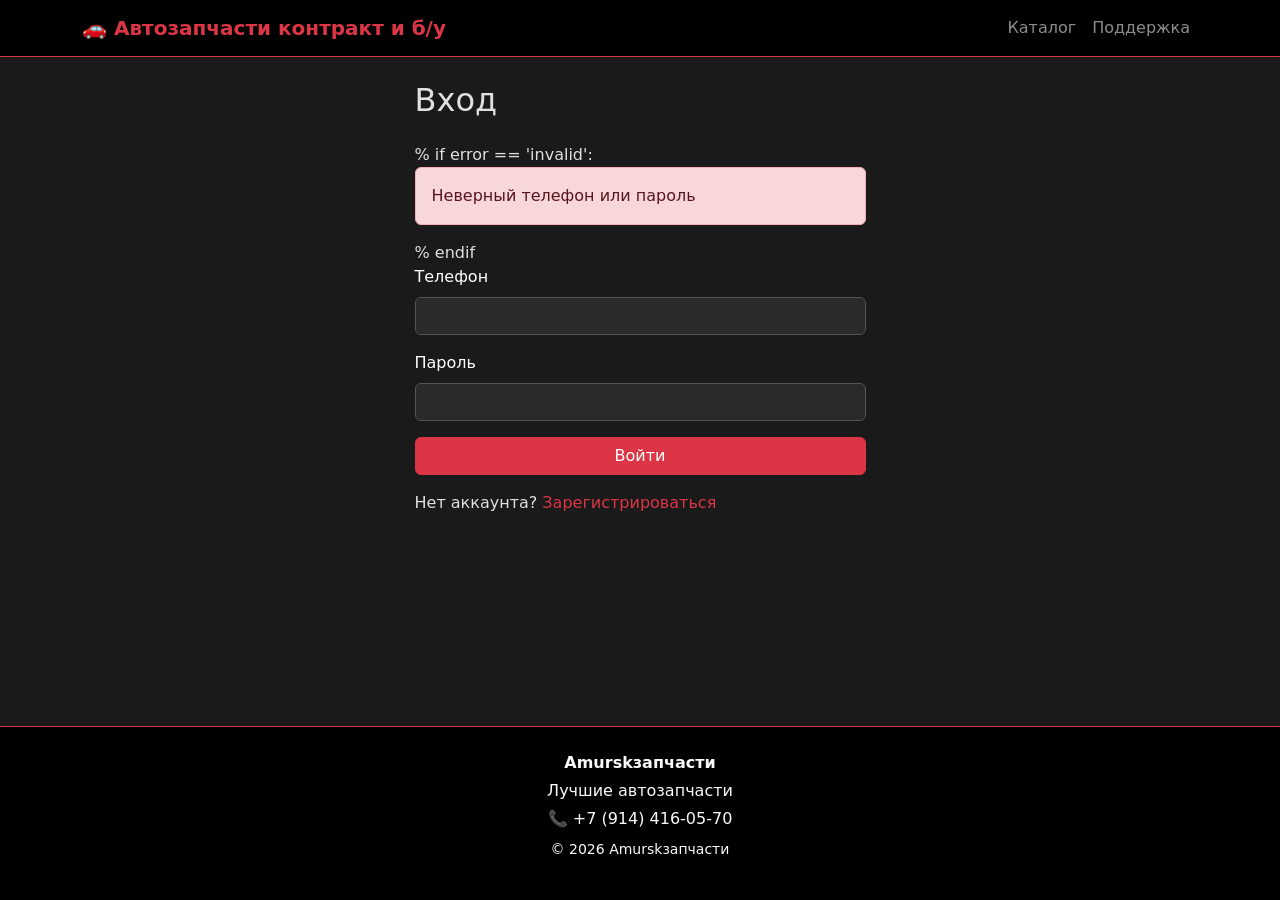
<file: templates/login.html>
<!DOCTYPE html>
<html lang="ru">
<head>
    <meta charset="UTF-8">
    <title>Вход | Amurskзапчасти</title>
    <link href="https://cdn.jsdelivr.net/npm/bootstrap@5.3.0/dist/css/bootstrap.min.css" rel="stylesheet">
    <link rel="stylesheet" href="/static/css/style.css">
</head>
<body>
<div class="page-wrapper">
    <nav class="navbar navbar-expand-lg navbar-dark bg-black border-bottom border-danger">
        <div class="container">
            <a class="navbar-brand fw-bold text-danger" href="/">🚗 Автозапчасти контракт и б/у</a>
            <div class="collapse navbar-collapse">
                <ul class="navbar-nav ms-auto">
                    <li class="nav-item"><a class="nav-link" href="/">Каталог</a></li>
                    <li class="nav-item"><a class="nav-link" href="/support">Поддержка</a></li>
                </ul>
            </div>
        </div>
    </nav>
    <div class="content container py-4">
        <div class="row justify-content-center">
            <div class="col-md-5">
                <h2 class="mb-4">Вход</h2>
                % if error == 'invalid':
                <div class="alert alert-danger">Неверный телефон или пароль</div>
                % endif
                <form method="post" action="/login">
                    <div class="mb-3">
                        <label class="form-label">Телефон</label>
                        <input type="text" name="phone" class="form-control" required>
                    </div>
                    <div class="mb-3">
                        <label class="form-label">Пароль</label>
                        <input type="password" name="password" class="form-control" required>
                    </div>
                    <button type="submit" class="btn btn-danger w-100">Войти</button>
                </form>
                <p class="mt-3">Нет аккаунта? <a href="/register">Зарегистрироваться</a></p>
            </div>
        </div>
    </div>
    <footer class="bg-black text-light py-4 mt-auto border-top border-danger">
        <div class="container text-center">
            <p class="fw-bold mb-1">Amurskзапчасти</p>
            <p class="mb-1">Лучшие автозапчасти</p>
            <p class="mb-1">📞 +7 (914) 416-05-70</p>
            <p class="small mt-2">&copy; 2026 Amurskзапчасти</p>
        </div>
    </footer>
</div>
<script src="https://cdn.jsdelivr.net/npm/bootstrap@5.3.0/dist/js/bootstrap.bundle.min.js"></script>
</body>
</html>
</file>
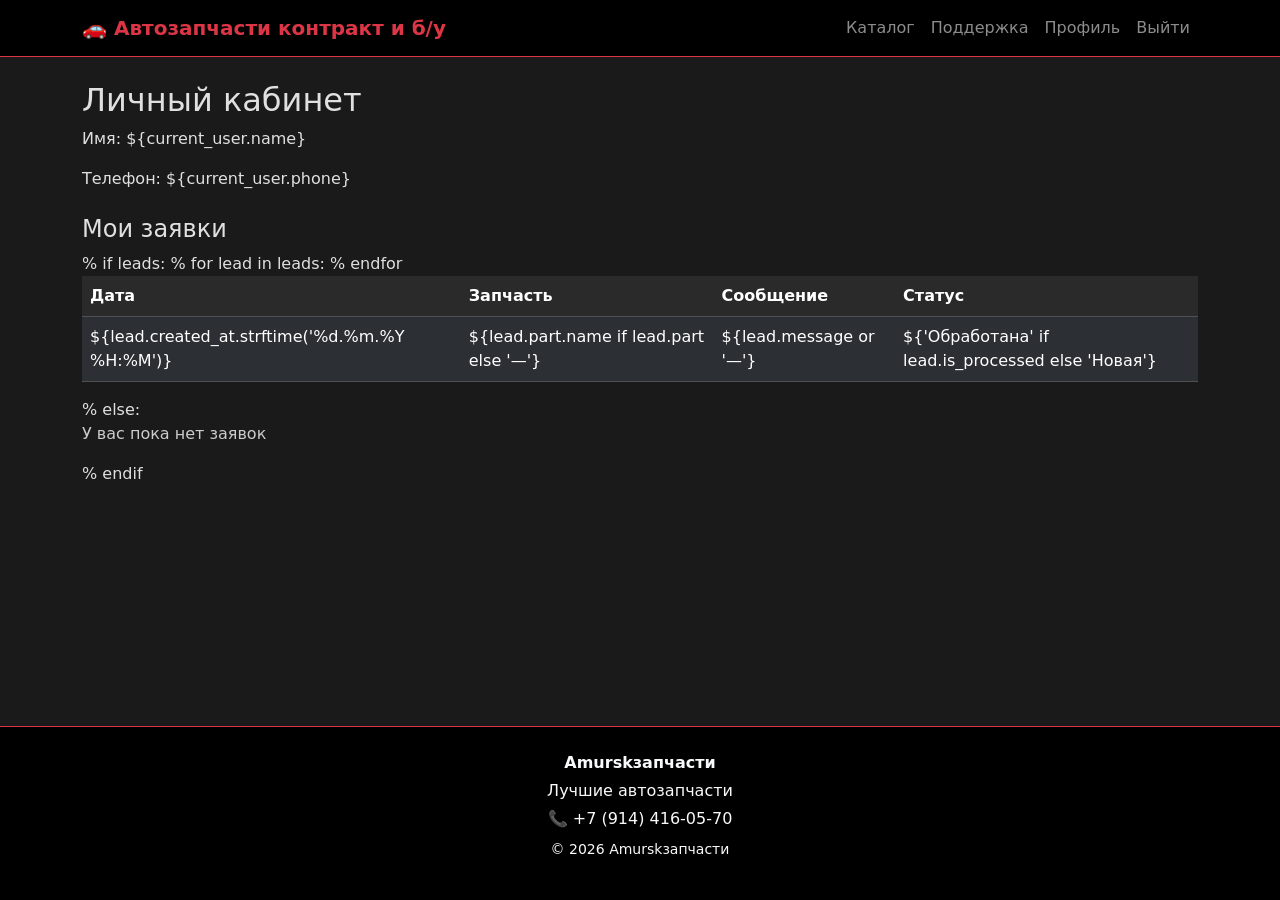
<file: templates/profile.html>
<!DOCTYPE html>
<html lang="ru">
<head>
    <meta charset="UTF-8">
    <title>Личный кабинет | Amurskзапчасти</title>
    <link href="https://cdn.jsdelivr.net/npm/bootstrap@5.3.0/dist/css/bootstrap.min.css" rel="stylesheet">
    <link rel="stylesheet" href="/static/css/style.css">
</head>
<body>
<div class="page-wrapper">
    <nav class="navbar navbar-expand-lg navbar-dark bg-black border-bottom border-danger">
        <div class="container">
            <a class="navbar-brand fw-bold text-danger" href="/">🚗 Автозапчасти контракт и б/у</a>
            <div class="collapse navbar-collapse">
                <ul class="navbar-nav ms-auto">
                    <li class="nav-item"><a class="nav-link" href="/">Каталог</a></li>
                    <li class="nav-item"><a class="nav-link" href="/support">Поддержка</a></li>
                    <li class="nav-item"><a class="nav-link" href="/profile">Профиль</a></li>
                    <li class="nav-item"><a class="nav-link" href="/logout">Выйти</a></li>
                </ul>
            </div>
        </div>
    </nav>
    <div class="content container py-4">
        <h2>Личный кабинет</h2>
        <p>Имя: ${current_user.name}</p>
        <p>Телефон: ${current_user.phone}</p>
        <h4 class="mt-4">Мои заявки</h4>
        % if leads:
        <table class="table table-dark table-striped">
            <thead>
                <tr>
                    <th>Дата</th>
                    <th>Запчасть</th>
                    <th>Сообщение</th>
                    <th>Статус</th>
                </tr>
            </thead>
            <tbody>
                % for lead in leads:
                <tr>
                    <td>${lead.created_at.strftime('%d.%m.%Y %H:%M')}</td>
                    <td>${lead.part.name if lead.part else '—'}</td>
                    <td>${lead.message or '—'}</td>
                    <td>${'Обработана' if lead.is_processed else 'Новая'}</td>
                </tr>
                % endfor
            </tbody>
        </table>
        % else:
        <p class="text-muted">У вас пока нет заявок</p>
        % endif
    </div>
    <footer class="bg-black text-light py-4 mt-auto border-top border-danger">
        <div class="container text-center">
            <p class="fw-bold mb-1">Amurskзапчасти</p>
            <p class="mb-1">Лучшие автозапчасти</p>
            <p class="mb-1">📞 +7 (914) 416-05-70</p>
            <p class="small mt-2">&copy; 2026 Amurskзапчасти</p>
        </div>
    </footer>
</div>
<script src="https://cdn.jsdelivr.net/npm/bootstrap@5.3.0/dist/js/bootstrap.bundle.min.js"></script>
</body>
</html>
</file>
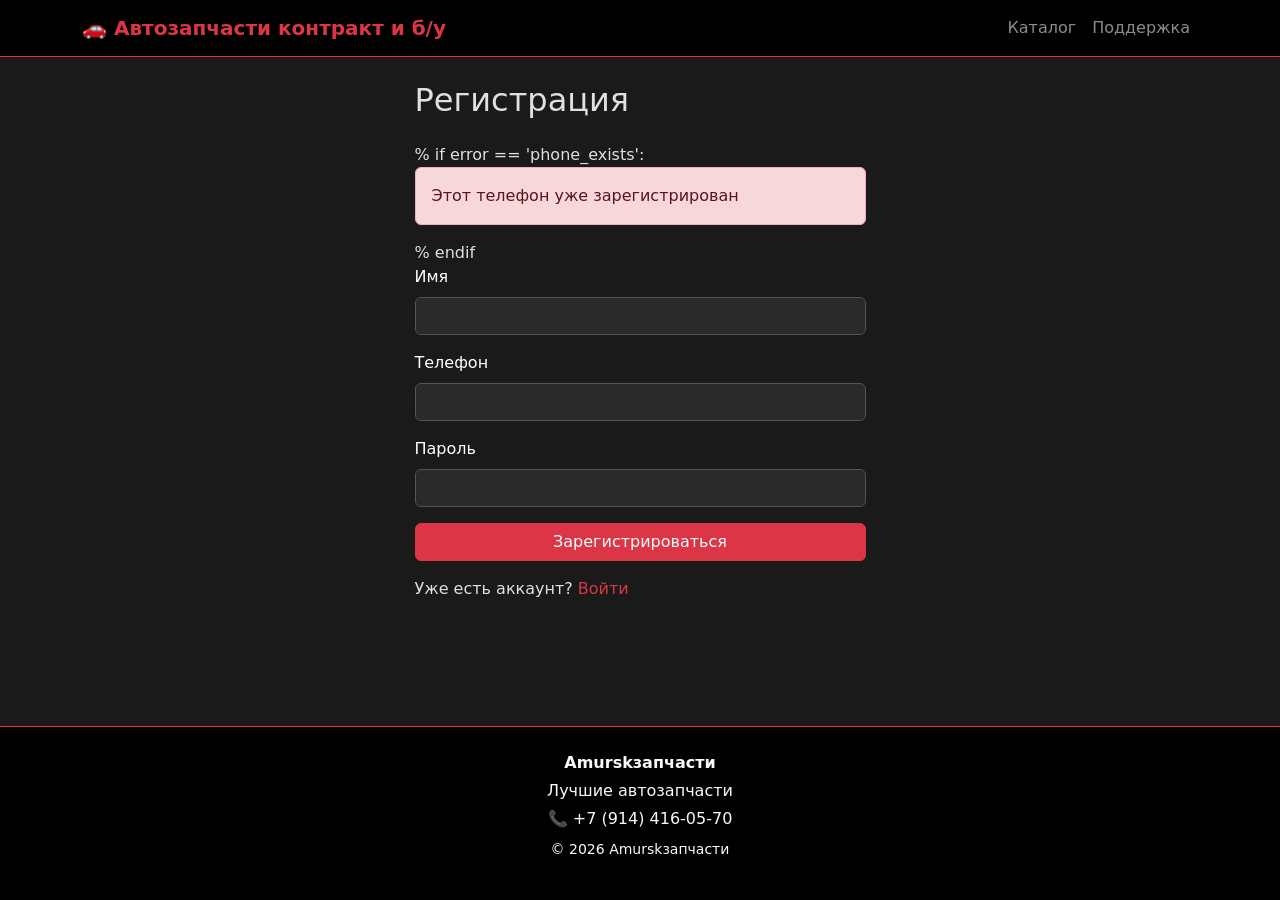
<file: templates/register.html>
<!DOCTYPE html>
<html lang="ru">
<head>
    <meta charset="UTF-8">
    <title>Регистрация | Amurskзапчасти</title>
    <link href="https://cdn.jsdelivr.net/npm/bootstrap@5.3.0/dist/css/bootstrap.min.css" rel="stylesheet">
    <link rel="stylesheet" href="/static/css/style.css">
</head>
<body>
<div class="page-wrapper">
    <nav class="navbar navbar-expand-lg navbar-dark bg-black border-bottom border-danger">
        <div class="container">
            <a class="navbar-brand fw-bold text-danger" href="/">🚗 Автозапчасти контракт и б/у</a>
            <div class="collapse navbar-collapse">
                <ul class="navbar-nav ms-auto">
                    <li class="nav-item"><a class="nav-link" href="/">Каталог</a></li>
                    <li class="nav-item"><a class="nav-link" href="/support">Поддержка</a></li>
                </ul>
            </div>
        </div>
    </nav>
    <div class="content container py-4">
        <div class="row justify-content-center">
            <div class="col-md-5">
                <h2 class="mb-4">Регистрация</h2>
                % if error == 'phone_exists':
                <div class="alert alert-danger">Этот телефон уже зарегистрирован</div>
                % endif
                <form method="post" action="/register">
                    <div class="mb-3">
                        <label class="form-label">Имя</label>
                        <input type="text" name="name" class="form-control" required>
                    </div>
                    <div class="mb-3">
                        <label class="form-label">Телефон</label>
                        <input type="text" name="phone" class="form-control" required>
                    </div>
                    <div class="mb-3">
                        <label class="form-label">Пароль</label>
                        <input type="password" name="password" class="form-control" required>
                    </div>
                    <button type="submit" class="btn btn-danger w-100">Зарегистрироваться</button>
                </form>
                <p class="mt-3">Уже есть аккаунт? <a href="/login">Войти</a></p>
            </div>
        </div>
    </div>
    <footer class="bg-black text-light py-4 mt-auto border-top border-danger">
        <div class="container text-center">
            <p class="fw-bold mb-1">Amurskзапчасти</p>
            <p class="mb-1">Лучшие автозапчасти</p>
            <p class="mb-1">📞 +7 (914) 416-05-70</p>
            <p class="small mt-2">&copy; 2026 Amurskзапчасти</p>
        </div>
    </footer>
</div>
<script src="https://cdn.jsdelivr.net/npm/bootstrap@5.3.0/dist/js/bootstrap.bundle.min.js"></script>
</body>
</html>
</file>
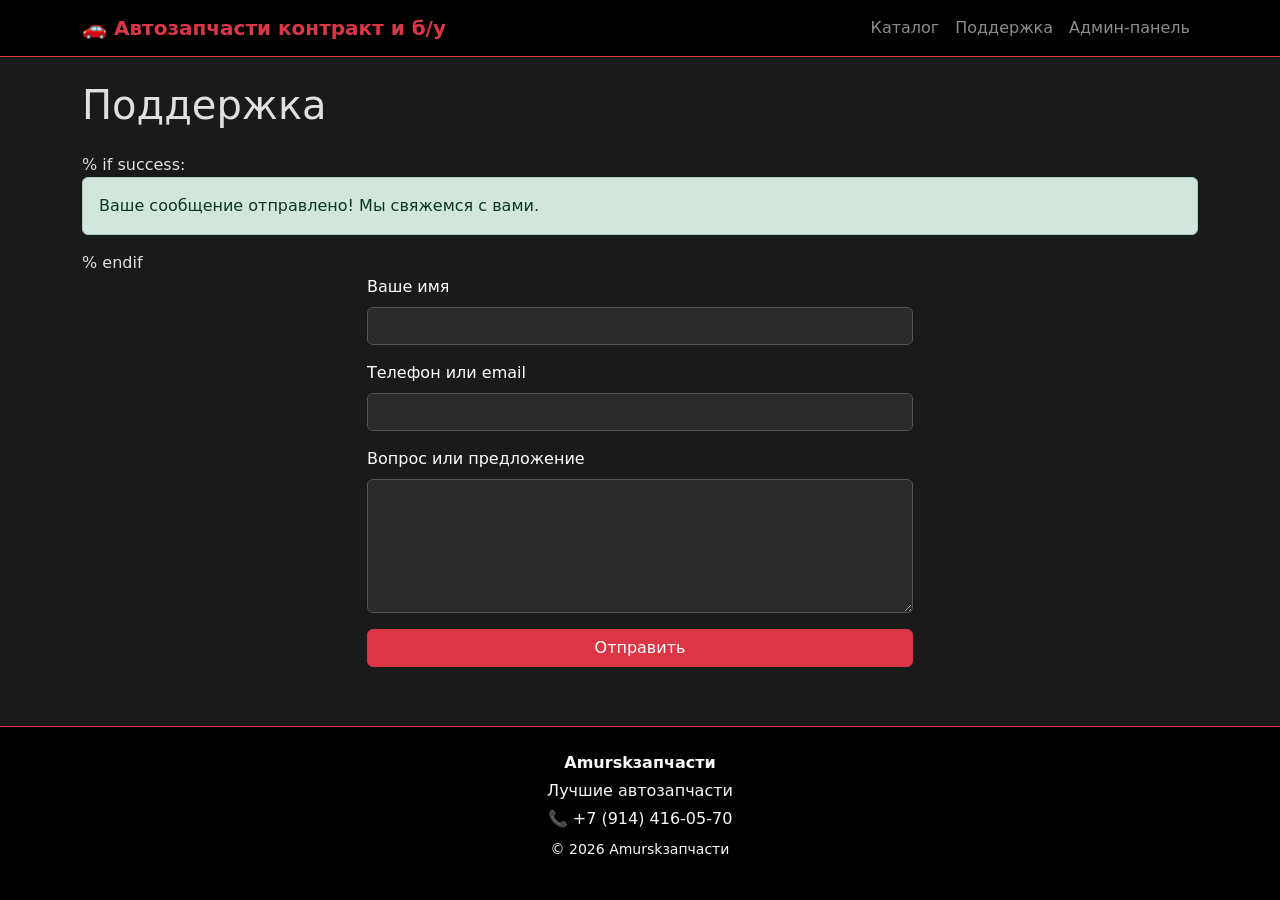
<file: templates/support.html>
<!DOCTYPE html>
<html lang="ru">
<head>
    <meta charset="UTF-8">
    <meta name="viewport" content="width=device-width, initial-scale=1.0">
    <title>Поддержка | Amurskзапчасти</title>
    <link href="https://cdn.jsdelivr.net/npm/bootstrap@5.3.0/dist/css/bootstrap.min.css" rel="stylesheet">
    <link rel="stylesheet" href="/static/css/style.css">
</head>
<body>
<div class="page-wrapper">
    <nav class="navbar navbar-expand-lg navbar-dark bg-black border-bottom border-danger">
        <div class="container">
            <a class="navbar-brand fw-bold text-danger" href="/">🚗 Автозапчасти контракт и б/у</a>
            <div class="collapse navbar-collapse">
                <ul class="navbar-nav ms-auto">
                    <li class="nav-item"><a class="nav-link" href="/">Каталог</a></li>
                    <li class="nav-item"><a class="nav-link" href="/support">Поддержка</a></li>
                    <li class="nav-item"><a class="nav-link" href="/admin">Админ-панель</a></li>
                </ul>
            </div>
        </div>
    </nav>

    <div class="content container py-4">
        <h1 class="mb-4">Поддержка</h1>
        % if success:
        <div class="alert alert-success">Ваше сообщение отправлено! Мы свяжемся с вами.</div>
        % endif
        <div class="row justify-content-center">
            <div class="col-md-6">
                <form method="post" action="/support">
                    <div class="mb-3">
                        <label class="form-label">Ваше имя</label>
                        <input type="text" name="name" class="form-control" required>
                    </div>
                    <div class="mb-3">
                        <label class="form-label">Телефон или email</label>
                        <input type="text" name="contact" class="form-control" required>
                    </div>
                    <div class="mb-3">
                        <label class="form-label">Вопрос или предложение</label>
                        <textarea name="message" class="form-control" rows="5" required></textarea>
                    </div>
                    <button type="submit" class="btn btn-danger w-100">Отправить</button>
                </form>
            </div>
        </div>
    </div>

    <footer class="bg-black text-light py-4 mt-auto border-top border-danger">
        <div class="container text-center">
            <p class="fw-bold mb-1">Amurskзапчасти</p>
            <p class="mb-1">Лучшие автозапчасти</p>
            <p class="mb-1">📞 +7 (914) 416-05-70</p>
            <p class="small mt-2">&copy; 2026 Amurskзапчасти</p>
        </div>
    </footer>
</div>
<script src="https://cdn.jsdelivr.net/npm/bootstrap@5.3.0/dist/js/bootstrap.bundle.min.js"></script>
</body>
</html>
</file>
<file: static/css/style.css>
/* Общий тёмный фон */
body {
    background-color: #1a1a1a;
    color: #e0e0e0;
}

/* Карточки в каталоге */
.card.part-card {
    transition: transform 0.2s, box-shadow 0.2s;
    cursor: pointer;
}
.card.part-card:hover {
    transform: scale(1.03);
    box-shadow: 0 0 15px rgba(220, 53, 69, 0.3);
}

/* Ссылки красные */
a {
    color: #dc3545;
    text-decoration: none;
}
a:hover {
    color: #ff4d4d;
}

/* Кнопки красные */
.btn-danger {
    background-color: #dc3545;
    border-color: #dc3545;
    color: #fff;
}
.btn-danger:hover {
    background-color: #c82333;
}

/* Поля ввода */
.form-control, .form-select {
    background-color: #2a2a2a !important;
    color: #ffffff !important;
    border-color: #555 !important;
}
.form-control::placeholder {
    color: #aaa !important;
}
.form-label {
    color: #ffffff !important;
}

/* Таблицы */
.table-dark {
    --bs-table-bg: #2a2a2a;
    color: #ffffff;            /* ← светлый текст в таблице */
}
.table-danger {
    --bs-table-bg: #3a1a1a;
}
.table-danger th {
    color: #ffffff;            /* ← белый текст в заголовках */
}
.table-striped > tbody > tr:nth-of-type(odd) > * {
    color: #ffffff;            /* ← текст в полосатых строках */
}

/* Сообщения "Нет заявок", "Ничего не найдено" */
.text-muted {
    color: #cccccc !important; /* ← светлее, чем стандартный muted */
}
/* Прижимаем футер к низу */
html, body {
    height: 100%;
    margin: 0;
}
.page-wrapper {
    display: flex;
    flex-direction: column;
    min-height: 100vh;
}
.content {
    flex: 1;
}
</file>
